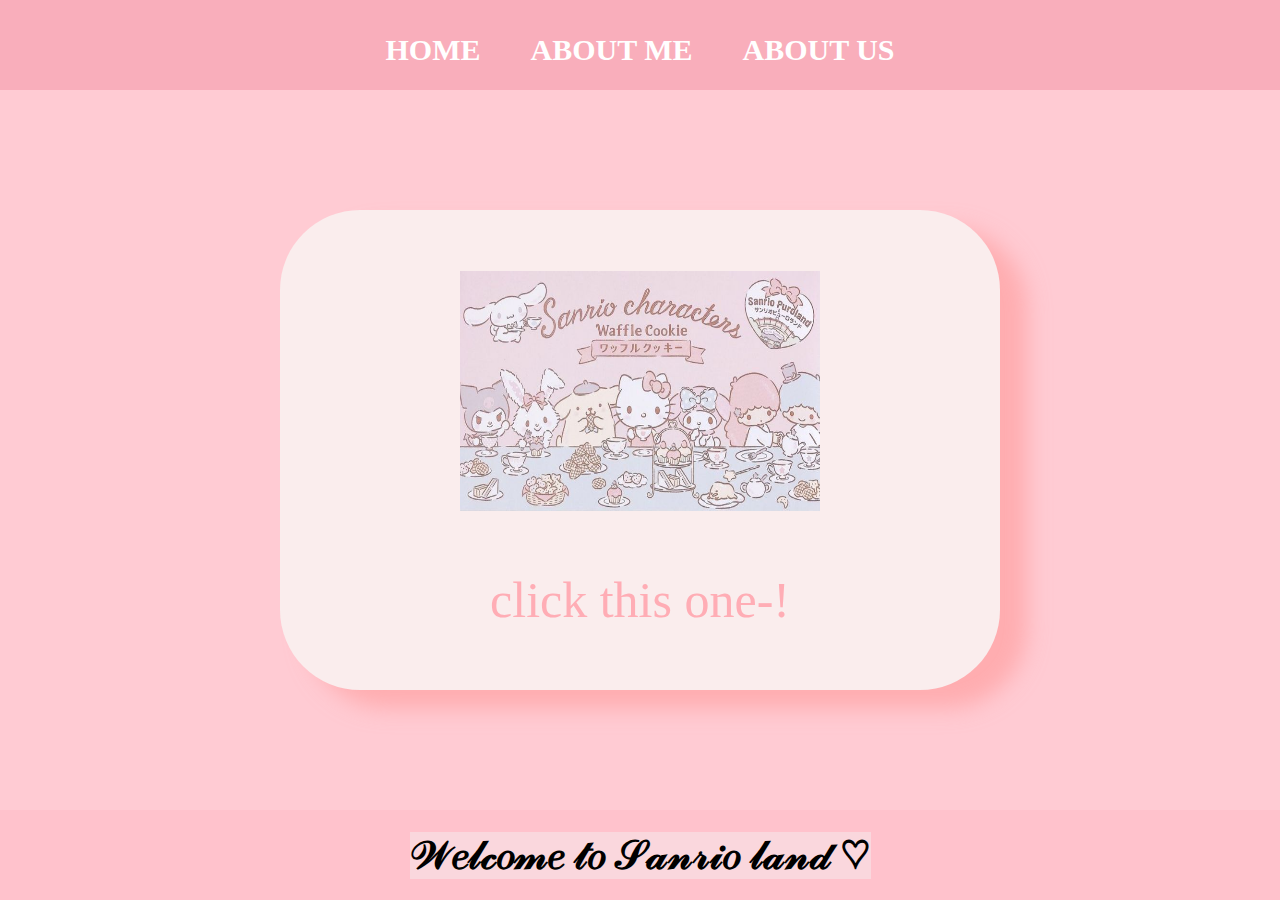
<file: index.html>
<html>
    <head>
      <title>sanrio land</title>
      <link rel="stylesheet" href="style.css" />
    </head>
    <body>
      <div class="container">
        <!-- NAVIGATION BAR -->
        <div class="container-navbar">
            <ul class="ul-navbar">
                <li class="li-navbar">
                  <a href="#" class="a-navbar">HOME</a>
                </li>
                <li class="li-navbar">
                  <a href="about.html" class="a-navbar">ABOUT ME</a>
                </li>
                <li class="li-navbar">
                  <a href="me.html" class="a-navbar">ABOUT US</a>
                </li>
            </ul>
        </div>
        <!-- NAVIGATION BAR SELESAI -->

        <!-- CONTENT 1 -->
        <div class="container-content">
          <a href="https://www.instagram.com/gshllvr" class="a-content">
            <img src="sanrio 2.jpeg" class="img-content" />
            <p>click this one-!</p>
          </a>
          
        </div>
        <!-- CONTENT 1 END -->

        <!-- FOOTER -->
        <div class="container-footer">
          <h1 class="h1-footer">𝒲𝑒𝓁𝒸𝑜𝓂𝑒 𝓉𝑜 𝒮𝒶𝓃𝓇𝒾𝑜 𝓁𝒶𝓃𝒹 ♡ </h1>
        </div>
        <!-- FOOTER END -->
      </div>
    </body>
</html>
</file>
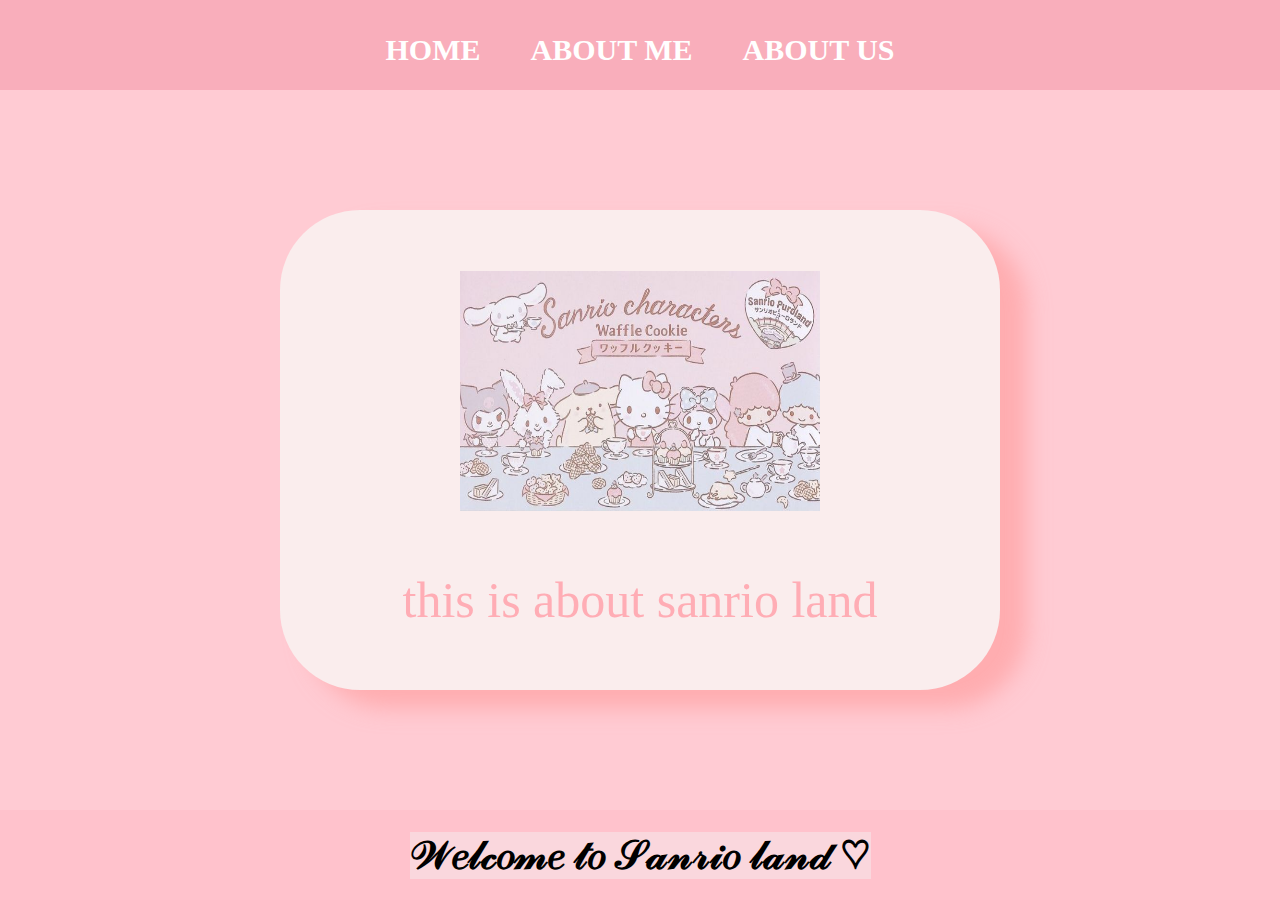
<file: about - Copy.html>
<html>
    <head>
      <title>about sanrio land</title>
      <link rel="stylesheet" href="style.css" />
    </head>
    <body>
      <div class="container">
        <!-- NAVIGATION BAR -->
        <div class="container-navbar">
            <ul class="ul-navbar">
                <li class="li-navbar">
                  <a href="index.html" class="a-navbar">HOME</a>
                </li>
                <li class="li-navbar">
                  <a href="about.html" class="a-navbar">ABOUT ME</a>
                </li>
                <li class="li-navbar">
                  <a href="me.html" class="a-navbar">ABOUT US</a>
                </li>
            </ul>
        </div>
        <!-- NAVIGATION BAR SELESAI -->

        <!-- CONTENT 1 -->
        <div class="container-content">
          <a href="https://www.instagram.com/gshllvr" class="a-content">
            <img src="sanrio 2.jpeg" class="img-content" />
            <p>this is about sanrio land</p>
          </a>
          
        </div>
        <!-- CONTENT 1 END -->

        <!-- FOOTER -->
        <div class="container-footer">
          <h1 class="h1-footer">𝒲𝑒𝓁𝒸𝑜𝓂𝑒 𝓉𝑜 𝒮𝒶𝓃𝓇𝒾𝑜 𝓁𝒶𝓃𝒹 ♡ </h1>
        </div>
        <!-- FOOTER END -->
      </div>
    </body>
</html>
</file>
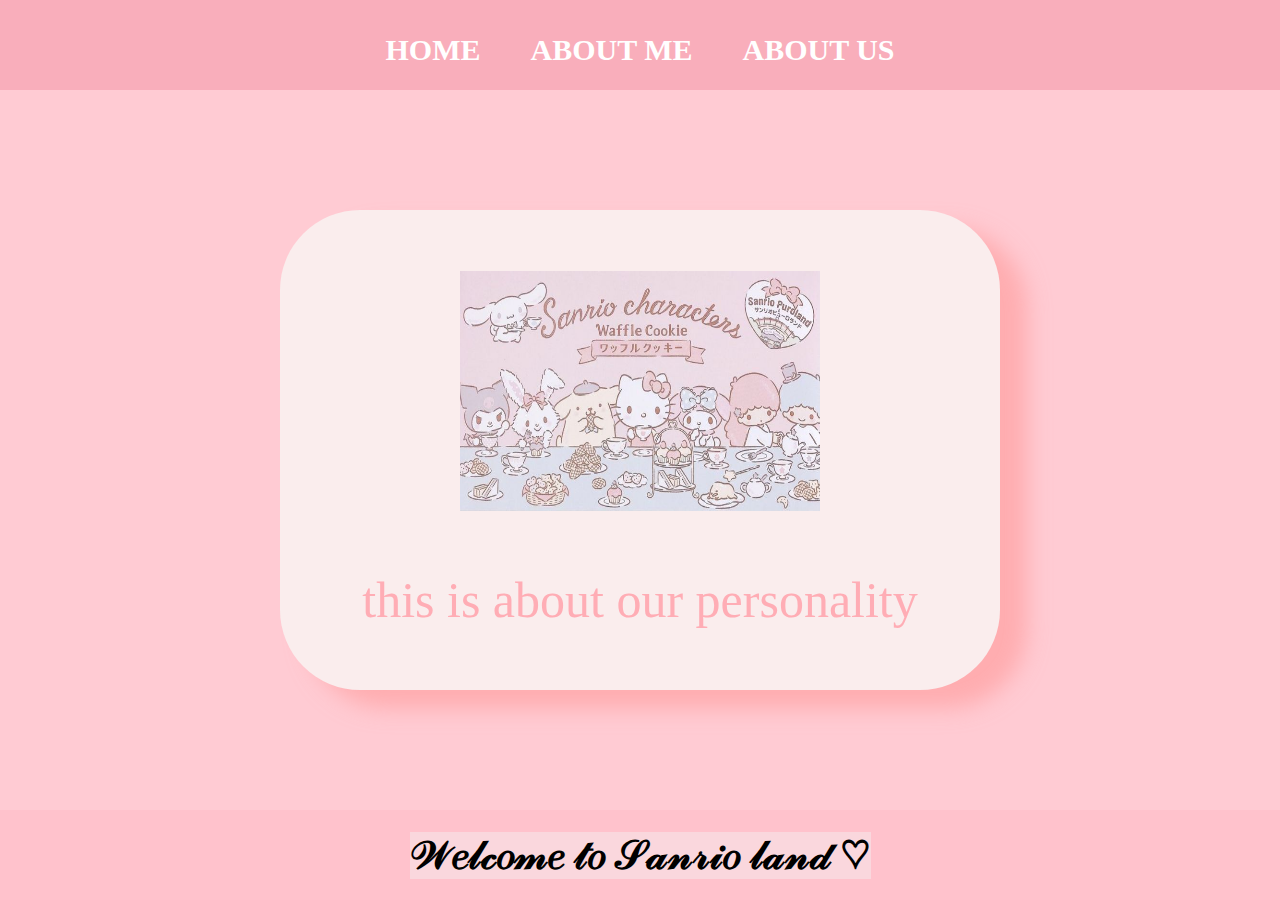
<file: me.html>
<html>
    <head>
      <title>about us</title>
      <link rel="stylesheet" href="style.css" />
    </head>
    <body>
      <div class="container">
        <!-- NAVIGATION BAR -->
        <div class="container-navbar">
            <ul class="ul-navbar">
                <li class="li-navbar">
                  <a href="index.html" class="a-navbar">HOME</a>
                </li>
                <li class="li-navbar">
                  <a href="about.html" class="a-navbar">ABOUT ME</a>
                </li>
                <li class="li-navbar">
                  <a href="me.html" class="a-navbar">ABOUT US</a>
                </li>
            </ul>
        </div>
        <!-- NAVIGATION BAR SELESAI -->

        <!-- CONTENT 1 -->
        <div class="container-content">
          <a href="https://www.instagram.com/gshllvr" class="a-content">
            <img src="sanrio 2.jpeg" class="img-content" />
            <p>this is about our personality</p>
          </a>
          
        </div>
        <!-- CONTENT 1 END -->

        <!-- FOOTER -->
        <div class="container-footer">
          <h1 class="h1-footer">𝒲𝑒𝓁𝒸𝑜𝓂𝑒 𝓉𝑜 𝒮𝒶𝓃𝓇𝒾𝑜 𝓁𝒶𝓃𝒹 ♡ </h1>
        </div>
        <!-- FOOTER END -->
      </div>
    </body>
</html>
</file>
<file: style.css>
*,html {
  margin: 0;
  padding: 0;
}

.container {
  background-color : rgb(255, 194, 204);
}

.container-navbar {
  background-color: rgb(249, 174, 187);
  width: 100%;
  height: 10vh;
}

.ul-navbar {
  display: flex;
  height: 100px;
  justify-content: center;
  align-items: center;
}

.li-navbar {
  list-style-type: none;
  padding: 20px;
  margin: 5px;
  color: rgb(170, 114, 114);
  font-size: 30px;
}

.li-navbar:hover{
  background-color: palevioletred;
  transform: .5s ease-in-out;
  transition-delay: .3s;
  border-radius: 8px;
}

.a-navbar {
  color :white;
  text-decoration: none;
  font-weight: 800;
}

.container-content {
  background-color: rgb(255, 203, 211);
  display: flex;
  justify-content: center;
  align-items: center;
  height: 80vh;
}

.a-content {
  background-color: rgb(250, 237, 237);
  color: rgb(255, 173, 181);
  text-decoration: none;
  font-size: 50px;
  width: 720px;
  height: 480px;
  display: flex;
  flex-direction: column;
  justify-content: space-evenly;
  align-items: center;
  border-radius: 80px;
  box-shadow: 27px 18px 22px 0px rgba(255,155,155,0.63);
  -webkit-box-shadow: 27px 18px 22px 0px rgba(255,155,155,0.63);
  -moz-box-shadow: 27px 18px 22px 0px rgba(255,155,155,0.63);
}

.img-content {
  width: 50%;
  height: 50%;
}

.container-footer {
  display: flex;
  justify-content: center;
  align-items: center;
  height: 10vh;
}

.h1-footer {
  font-size: 40px;
  background-color: rgb(250, 215, 221);
}
</file>
